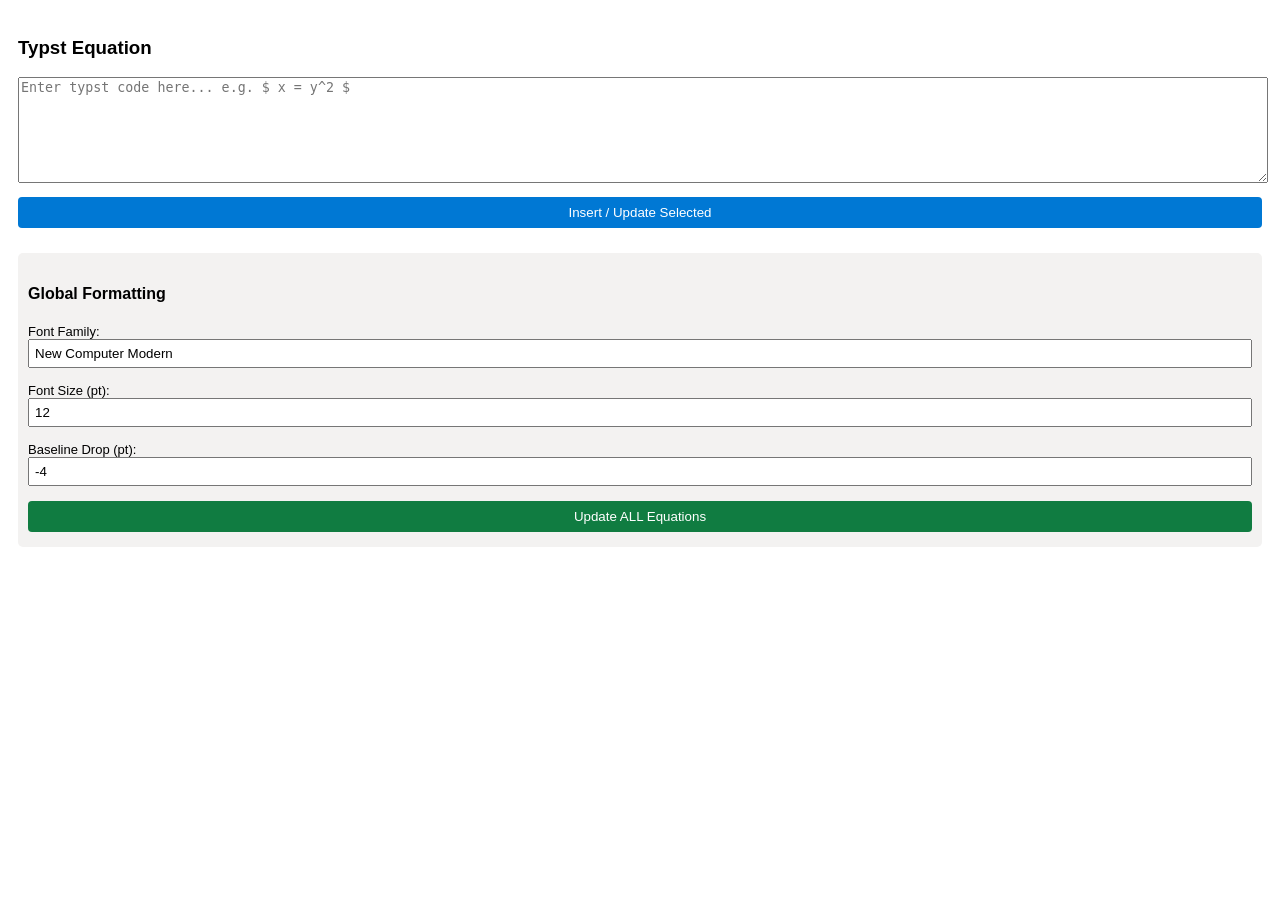
<file: powerpoint.html>
<!DOCTYPE html>
<html>
<head>
    <meta charset="UTF-8" />
    <title>Typst for Word</title>
    <script src="https://appsforoffice.microsoft.com/lib/1/hosted/office.js"></script>
    <style>
        body { font-family: 'Segoe UI', Tahoma, sans-serif; padding: 10px; }
        textarea { width: 100%; height: 100px; margin-bottom: 10px; font-family: monospace; }
        button { background-color: #0078d4; color: white; border: none; padding: 8px 12px; cursor: pointer; border-radius: 4px; margin-bottom: 5px; width: 100%; }
        button:hover { background-color: #005a9e; }
        button:disabled { background-color: #c8c8c8; cursor: not-allowed; }
        .settings-panel { background: #f3f2f1; padding: 10px; margin-top: 20px; border-radius: 5px; }
        .settings-panel label { display: block; margin-bottom: 5px; font-size: 13px; }
        .settings-panel input { width: 100%; margin-bottom: 10px; padding: 5px; box-sizing: border-box; }
        .btn-update { background-color: #107c41; }
        .btn-update:hover { background-color: #0b5a2f; }
        #loading-container { display: none; margin-top: 15px; }
        #progress-bar-bg { width: 100%; background: #e0e0e0; border-radius: 4px; margin-top: 5px; }
        #progress-bar { width: 0%; height: 8px; background: #0078d4; border-radius: 4px; transition: width 0.3s; }
    </style>
  <script type="module" crossorigin src="./assets/powerpoint-BHo4Rw4P.js"></script>
</head>
<body>
    <h3>Typst Equation</h3>
    <textarea id="typst-code" placeholder="Enter typst code here... e.g. $ x = y^2 $"></textarea>
    <button id="btn-insert">Insert / Update Selected</button>

    <div class="settings-panel">
        <h4>Global Formatting</h4>
        <label>Font Family:
            <input type="text" id="global-font" value="New Computer Modern">
        </label>
        <label>Font Size (pt):
            <input type="number" id="global-size" value="12">
        </label>
        <label>Baseline Drop (pt):
            <input type="number" id="baseline-drop" value="-4">
        </label>
        
        <button id="btn-update-all" class="btn-update">Update ALL Equations</button>
        
        <div id="loading-container">
            <span id="progress-text" style="font-size: 12px;">Initializing...</span>
            <div id="progress-bar-bg">
                <div id="progress-bar"></div>
            </div>
        </div>
    </div>

    <!-- บรรทัดนี้แหละครับที่เชื่อมเข้าสู่ระบบแพ็กไฟล์ของ Vite! -->
</body>
</html>
</file>
